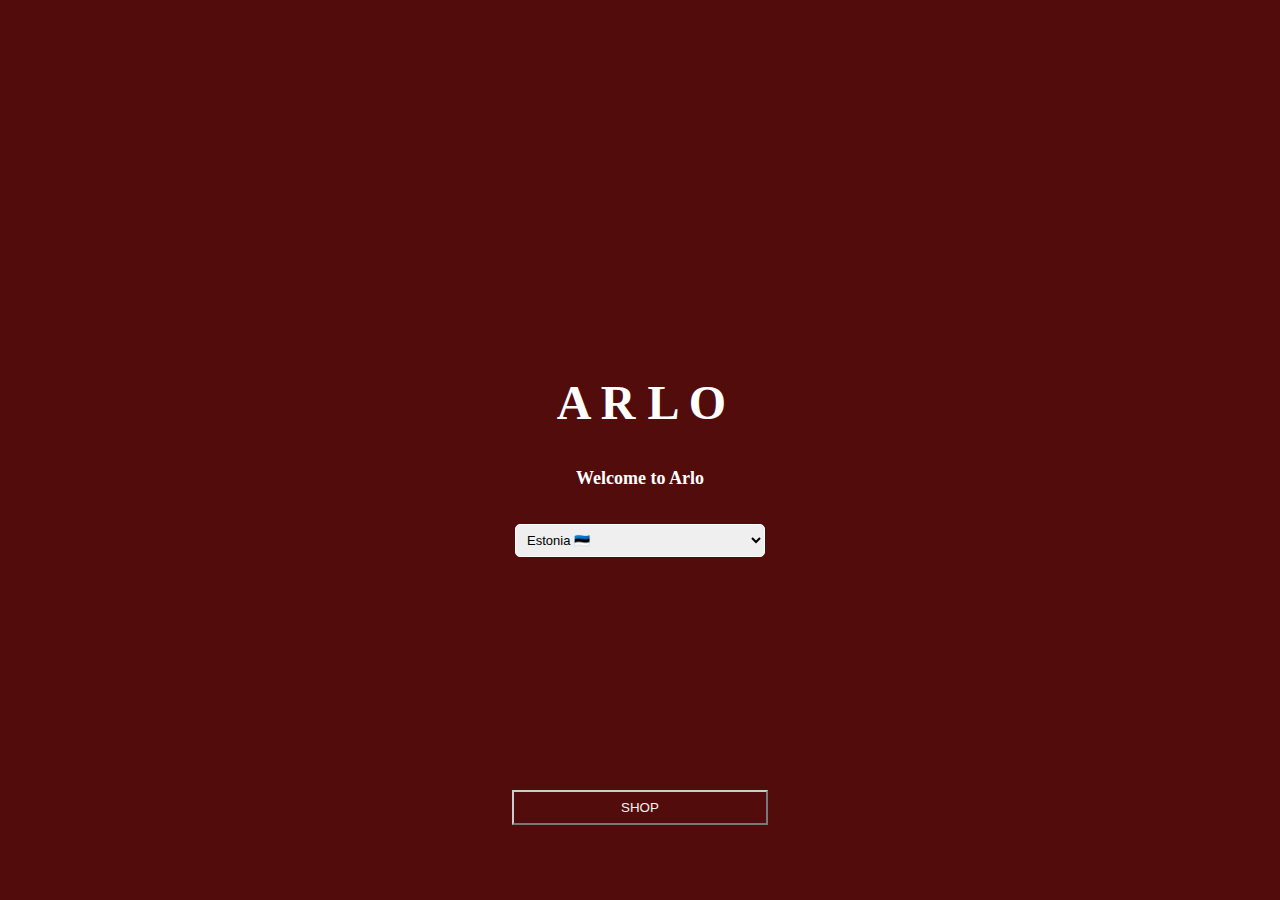
<file: proge-too-main/M-ng-main/country.html>
<!DOCTYPE html>
<html lang="et">
<head>
    <meta charset="UTF-8">
    <meta name="viewport" content="width=device-width, initial-scale=1.0">
    <title>Vali oma riik</title>
    <link rel="stylesheet" href="styles.css">
</head>
<body>
    <div id="country-popup" class="popup">
        <div class="popup-content">
            <h1 class="peeter">A R L O</h1>
            <h2 class="Jaanus">Welcome to Arlo</h2>
            <select id="country-select">
                <option value="ee">Estonia 🇪🇪</option>
                <option value="fi">Finland 🇫🇮</option>
                <option value="se">Sweden 🇸🇪</option>
                <option value="au">Australia 🇦🇺</option>
                <option value="ru">Russia 🇷🇺</option>
                <option value="uk">United Kingdom 🇬🇧</option>
                <option value="be">Belgium 🇧🇪</option>
                <option value="bg">Bulgaria 🇧🇬</option>
                <option value="br">Brazil 🇧🇷</option>
                <option value="ca">Canada 🇨🇦</option>
                <option value="cn">Chinese Mainland 🇨🇳</option>
                <option value="dk">Denmark 🇩🇰</option>
                <option value="fr">France 🇫🇷</option>
                <option value="de">Germany 🇩🇪</option>
                <option value="hk">Hong Kong SAR 🇭🇰</option>
                <option value="hu">Hungary 🇭🇺</option>
                <option value="in">India 🇮🇳</option>
                <option value="ie">Ireland 🇮🇪</option>
                <option value="it">Italy 🇮🇹</option>
                <option value="jp">Japan 🇯🇵</option>
                <option value="kr">Korea 🇰🇷</option>
            </select>
        </div>       
        <button class="yes" onclick="submitCountry()">SHOP</button> 
    </div>

    <script>
        function submitCountry() {
            const selectedCountry = document.getElementById('country-select').value;
            localStorage.setItem('selectedCountry', selectedCountry);
            window.location.href = 'landing.html';
        }
    </script>
</body>
</html>
</file>
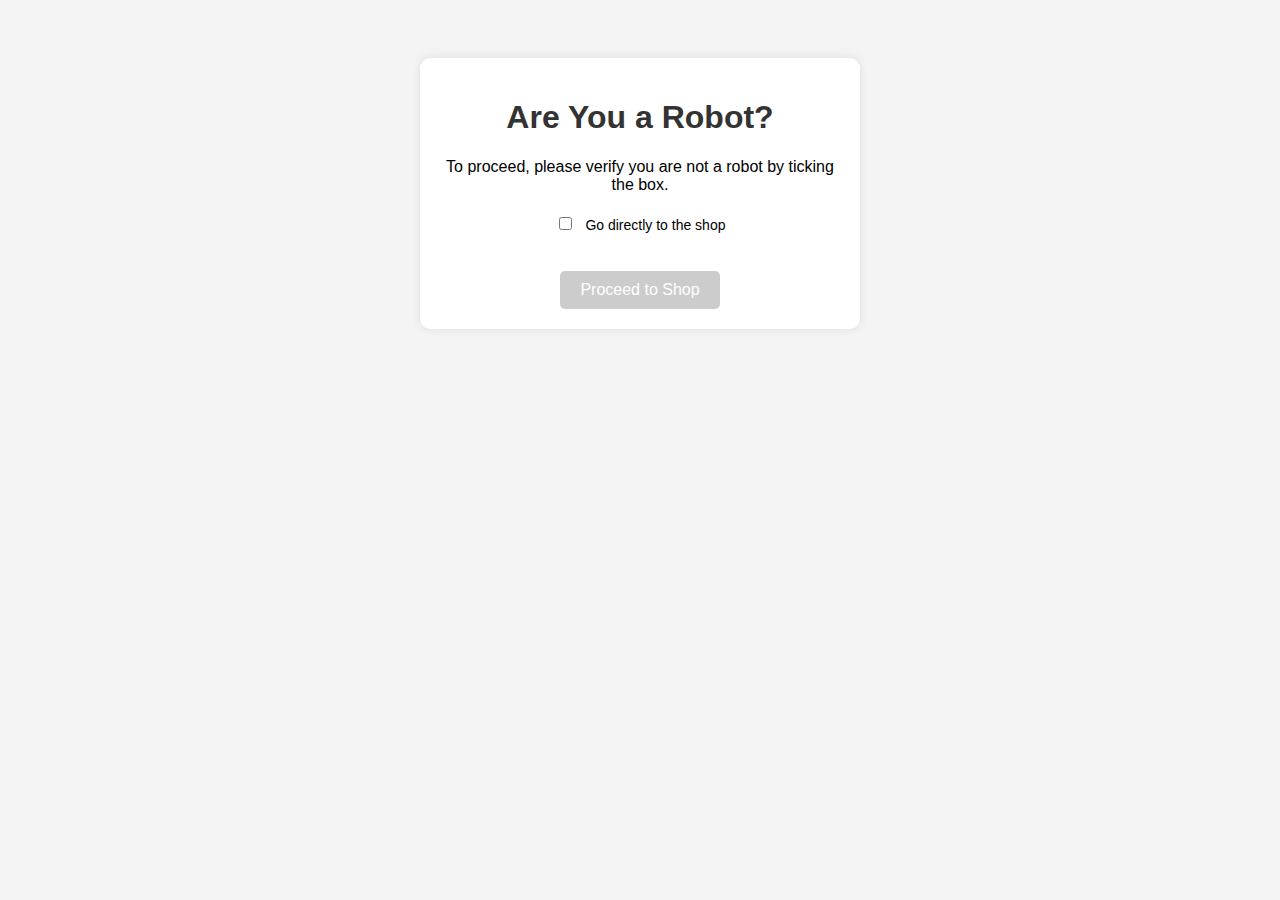
<file: proge-too-main/M-ng-main/landing.html>
<!DOCTYPE html>
<html lang="et">
<head>
    <meta charset="UTF-8">
    <meta name="viewport" content="width=device-width, initial-scale=1.0">
    <title>Verification - A R L O</title>
    
    <script src="https://www.google.com/recaptcha/api.js" async defer></script>

    <style>
        body {
            font-family: Arial, sans-serif;
            text-align: center;
            background-color: #f4f4f4;
            padding: 50px;
        }

        .container {
            background: white;
            padding: 20px;
            box-shadow: 0 0 10px rgba(0,0,0,0.1);
            border-radius: 10px;
            width: 80%;
            max-width: 400px;
            margin: 0 auto;
        }

        h1 {
            color: #333;
        }

        .g-recaptcha {
            margin-top: 20px;
        }

        button {
            padding: 10px 20px;
            font-size: 16px;
            background-color: #4CAF50;
            color: white;
            border: none;
            border-radius: 5px;
            cursor: pointer;
            margin-top: 20px;
        }

        button:disabled {
            background-color: #ccc;
            cursor: not-allowed;
        }

        .checkbox-label {
            margin-top: 20px;
            display: block;
            font-size: 14px;
        }

        .checkbox-label input {
            margin-right: 10px;
        }
    </style>
</head>
<body>

    <div class="container">
        <h1>Are You a Robot?</h1>
        <p>To proceed, please verify you are not a robot by ticking the box.</p>

        <div class="g-recaptcha" data-sitekey="YOUR_SITE_KEY_HERE"></div>

        <label class="checkbox-label">
            <input type="checkbox" id="bypassCaptcha" onclick="toggleButtonState()">
            Go directly to the shop
        </label>

        <br>
        <button id="verifyButton" onclick="verifyCaptcha()" disabled>Proceed to Shop</button>
    </div>

    <script>
        function toggleButtonState() {
            const bypassCheckbox = document.getElementById("bypassCaptcha");
            const verifyButton = document.getElementById("verifyButton");

            if (bypassCheckbox.checked) {
                verifyButton.disabled = false;
            } else {
                const recaptchaResponse = grecaptcha.getResponse();
                verifyButton.disabled = recaptchaResponse.length === 0;
            }
        }

        function verifyCaptcha() {
            const bypassCheckbox = document.getElementById("bypassCaptcha");

            if (bypassCheckbox.checked) {
                window.location.href = "index.html";
            } else {
                const recaptchaResponse = grecaptcha.getResponse();

                if (recaptchaResponse.length === 0) {
                    alert("Please complete the CAPTCHA to continue.");
                    return;
                }

                window.location.href = "index.html";
            }
        }

        setInterval(toggleButtonState, 1000);
    </script>
</body>
</html>
</file>
<file: proge-too-main/M-ng-main/styles.css>
:root {
    --primary-color: #333;
    --secondary-color: #f9f9f9;
    --accent-color: #008080; 
    --text-color: white;
    --border-color: #ccc;
    --padding: 5px; 
}
body {
    font-family: Slim-Joe;
    margin: 0;
    padding: 0;
    overflow-y: auto;
    animation: backgroundAnimation 20s ease infinite; 
    background: linear-gradient(270deg, #8B0000, #000000, #4B0000, #ffffff);
    background-size: 400% 400%;
    
}


@keyframes backgroundAnimation {
    0% {
        background-position: 0% 50%; 
    }
    50% {
        background-position: 100% 50%; 
    }
    100% {
        background-position: 0% 50%; 
    }
}

h3 {
    text-align: center;
    font-size: 25px; 
    border: 4px solid;
    padding: 5px; 
    border-radius: 8px; 
    background-color: white; 
    box-shadow: 0 2px 10px rgba(0, 0, 0, 0.1); 
}

h1 {
    margin-left: 47%;
    font-size: 30px;
}

header {
    display: flex;
    justify-content: space-between;
    align-items: center;
    background-color: var(--primary-color);
    color: var(--text-color);
    padding: var(--padding);
}

.icon-cart {
    position: relative;
}

.icon-cart img {
    width: 40px; 
    height: 25px; 
}

#cart-count {
    position: absolute;
    top: -5px;
    right: -8px; 
    background-color: var(--accent-color);
    color: var(--text-color);
    padding: 2px 4px; 
    border-radius: 50%;
    font-size: 10px; 
}

.image-buttons {
    display: flex;
    flex-wrap: wrap;
    justify-content: center;
    padding: 20px;
}

.buttons-container {
    display: flex;
    justify-content: center;
    gap: 15px;
}

.image-button {
    border: 1px solid var(--border-color);
    border-radius: 5px;
    overflow: hidden;
    padding: 10px;
    background-color: var(--secondary-color);
    transition: box-shadow 0.3s ease;
    cursor: pointer;
    text-align: center;
}

.image-button img {
    width: 100px;
    height: auto;
    display: block;
    margin: 0 auto;
}

.image-button p {
    margin-top: 10px;
    color: var(--primary-color);
}

.image-button:hover {
    box-shadow: 0 4px 10px rgba(0, 0, 0, 0.2);
}

.listProduct {
    display: grid;
    grid-template-columns: repeat(4, 1fr);
    gap: 15px; 
    padding: 20px;
}

.product {
    border: 1px solid var(--border-color);
    border-radius: 5px;
    padding: 10px;
    text-align: center;
    background-color: var(--secondary-color);
    transition: box-shadow 0.3s ease;
}

.product img {
    max-width: 60%;
    height: auto;
}

.cartTab {
    position: fixed;
    right: 0;
    top: 0;
    width: 300px;
    height: 100%;
    background-color: var(--secondary-color);
    box-shadow: -2px 0 5px rgba(0, 0, 0, 0.5);
    transform: translateX(100%);
    transition: transform 0.3s ease-in-out;
}

.cartTab.open {
    transform: translateX(0);
}

.listCart {
    padding: 20px;
}

.close {
    background-color: var(--primary-color);
    color: var(--text-color);
    padding: var(--padding);
    border: none;
    cursor: pointer;
    width: 50%;
    height: 50px;
    font-size: 14px; 
    transition: background-color 0.3s ease;
}


.close:hover {
    background-color: #444;
}

.category-box {
    display: flex;
    flex-wrap: wrap;
    justify-content: center;
    gap: 15px;
    padding: 20px;
    border: 2px solid var(--border-color);
    border-radius: 10px;
    background-color: var(--secondary-color);
    box-shadow: 0 2px 10px rgba(0, 0, 0, 0.1);
    margin: 20px auto;
    max-width: 800px;
}

.back-button {
    display: inline-block;
    margin: 20px;
    padding: 10px 20px;
    font-size: 16px;
    background-color: var(--secondary-color);
    color: var(--primary-color);
    border: 1px solid var(--border-color);
    border-radius: 5px;
    cursor: pointer;
    transition: background-color 0.3s ease, box-shadow 0.3s ease;
}

.back-button:hover {
    background-color: #e0e0e0;
    box-shadow: 0 2px 5px rgba(0, 0, 0, 0.2);
}

#country-select {
    margin-top: 20px;
    padding: 7px;
    font-size: 13px;
    width: 250px;
    max-height: 150px;
    overflow-y: auto; 
    border: 1px solid #ffffff; 
    border-radius: 5px; 
}

.popup-content {
    padding: 60px;
    border-radius: 10px;
    text-align: center;
    width: 300px;
}

.popup {
    position: fixed;
    top: 0;
    left: 0;
    width: 100vw;
    height: 100vh;
    display: flex;
    align-items: center;
    justify-content: center;
    background-color: #520c0c;
    font-family: 'Playfair Display', serif;
    font-size: 16px;
    color: white;
    z-index: 1000; 
}

.peeter {
    margin-bottom: 23px;
    margin-left: 1%;
    height: 70px;
    font-size: 48px; 
}

.Jaanus {
    font-size: 18px; 
}


.yes {
    padding: 8px;
    background-color: #520c0c;
    color: #f4f4f4;
    text-align: center;
    width: 256px;
    margin-bottom: -300px;
    position: fixed;
    top: 790px;
    left: 10;
    display: flex;
    align-items: center;
    justify-content: center;
    border-color: #ccc;
}

.action-button{
    width: 100px;
    height: 50px;
    margin-left: 10px;
}

.back-button12 {
    margin-left: 600px;
    margin-left: 14px;
}

.choice-container {
    margin-top: 2px;
}

.login-btn {
    display: inline-block;
    padding: 10px 20px;
    background-color: white;
    color: black;
    font-size: 16px;
    border: none;
    border-radius: 5px;
    cursor: pointer;
    text-align: center;
    text-decoration: none;
    transition: transform 0.3s ease, background-color 0.3s ease;
}

.login-btn:hover {
    background-color: #ccc;
}

.back-btn{
    display: inline-block;
    padding: 10px 20px;
    background-color: white;
    color: black;
    font-size: 16px;
    border: none;
    border-radius: 5px;
    cursor: pointer;
    text-align: center;
    text-decoration: none;
    transition: transform 0.3s ease, background-color 0.3s ease;
}
</file>
